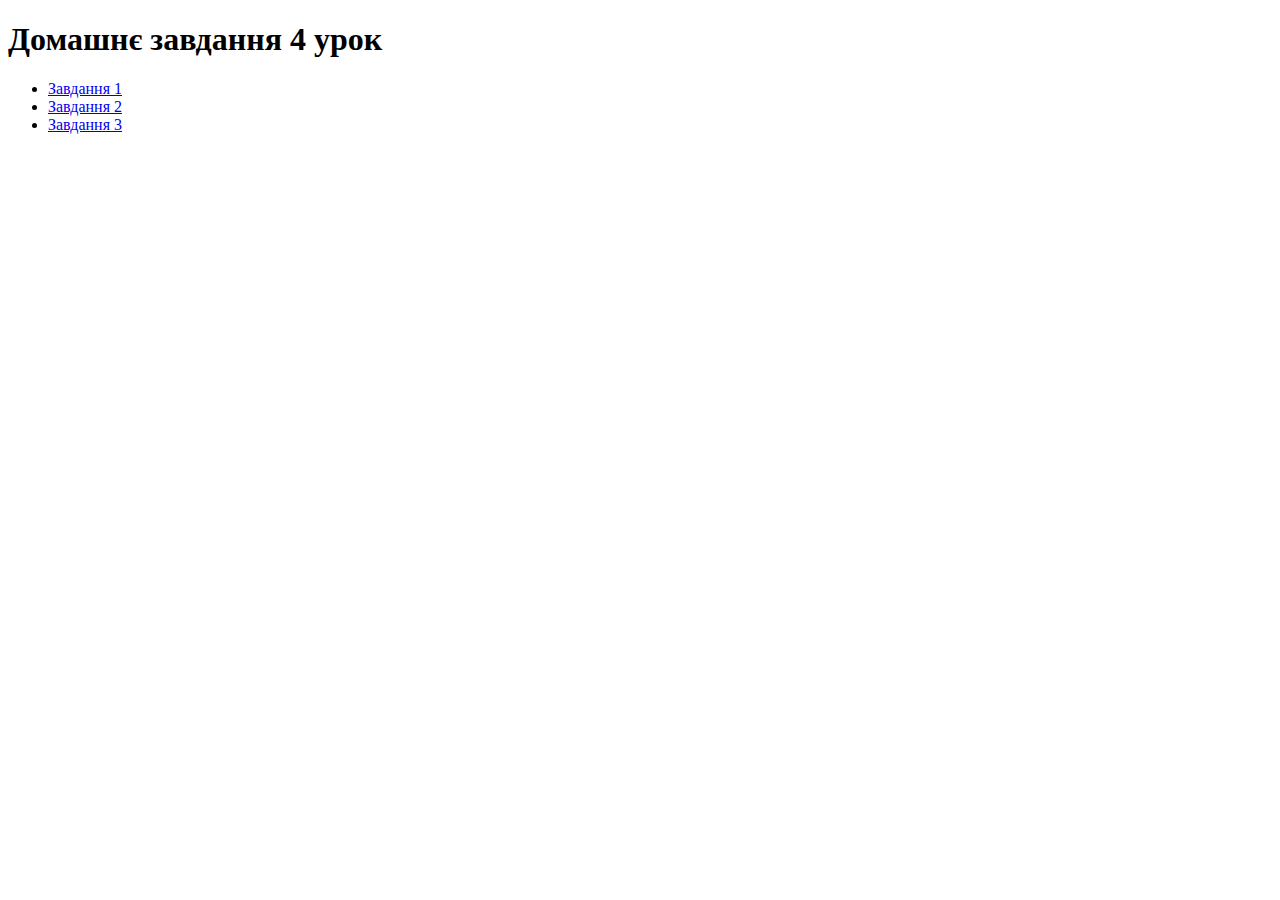
<file: index.html>
<!DOCTYPE html>
<html lang="en">
<head>
  <meta charset="UTF-8">
  <meta http-equiv="X-UA-Compatible" content="IE=edge">
  <meta name="viewport" content="width=device-width, initial-scale=1.0">
  <title>Домашнє завдання</title>
  <base target="_blank">
</head>
<body>
  <div>
    <h1>Домашнє завдання 4 урок</h1>
    <ul>
    <li><a href="./homework4/present2.html">Завдання 1</a></li>
    <li><a href="./homework4/presents2.html">Завдання 2</a></li>
    <li><a href="./homework4/present3.html">Завдання 3</a></li>
    </ul>
  </div>
</html>
</file>
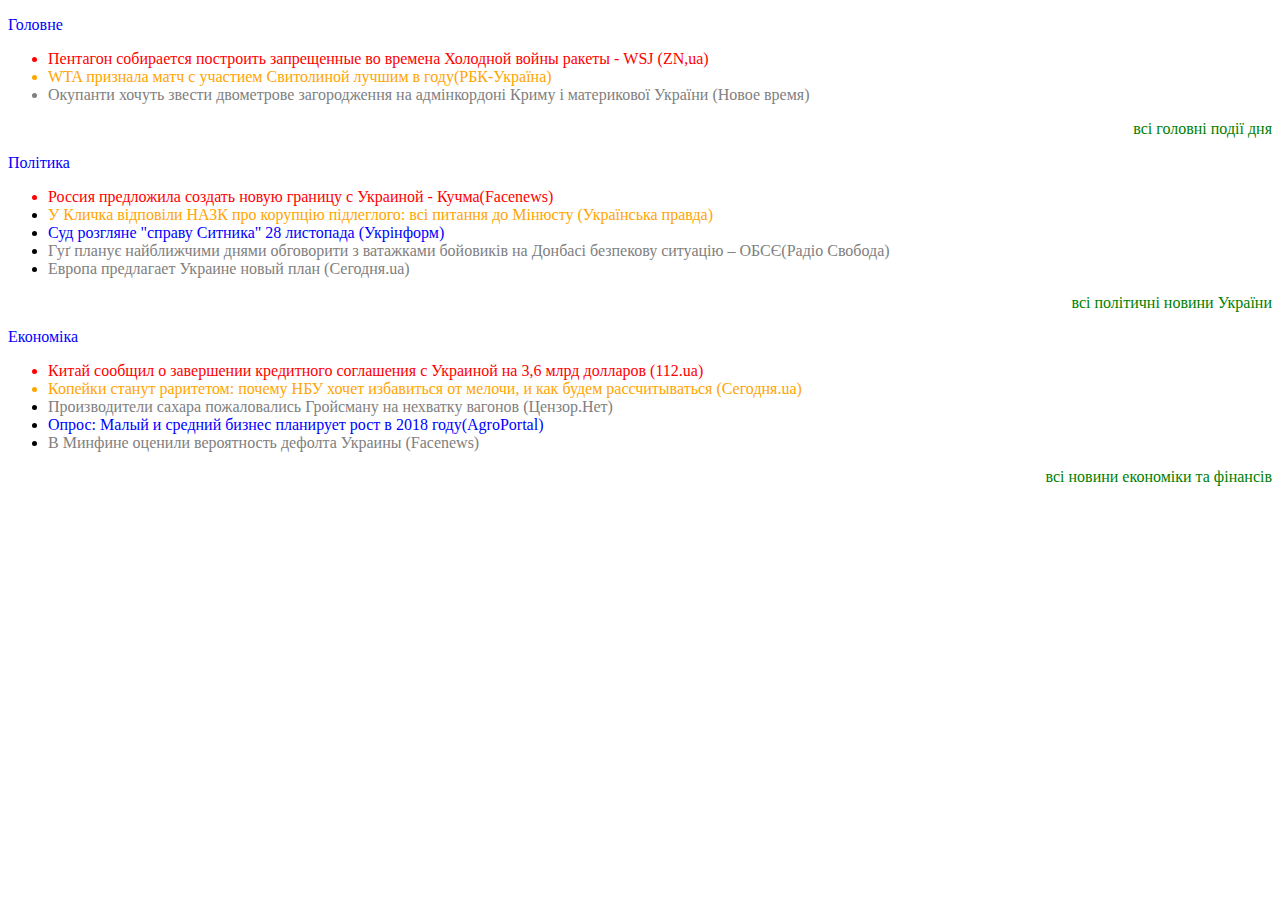
<file: homework4/present2.html>
<!DOCTYPE html>
<html lang="en">
<head>
    <meta charset="UTF-8">
    <meta http-equiv="X-UA-Compatible" content="IE=edge">
    <meta name="viewport" content="width=device-width, initial-scale=1.0">
    <title>Завдання 1</title>
    <link rel="stylesheet" href="./presents.css">
</head>
<body>
    <p style="color: blue;">Головне</p>
    <ul>
        <li class="rocket">Пентагон собирается построить запрещенные во времена Холодной войны ракеты - WSJ (ZN,ua)</li>
        <li class="wta">WTA признала матч с участием Свитолиной лучшим в году(РБК-Україна)</li>
        <li class="want">Окупанти хочуть звести двометрове загородження на адмінкордоні Криму і материкової України (Новое время)</li>
    </ul>
    <p class="day">всі головні події дня</p>
   <p class="polit">Політика</p>
    <ul>
        <li class="rocket bomb">Россия предложила создать новую границу с Украиной - Кучма(Facenews)</li>
        <li><span class="true">У Кличка відповіли НАЗК про корупцію підлеглого: всі питання до Мінюсту (Українська правда)</span></li>
        <li><span class="sud">Суд розгляне "справу Ситника" 28 листопада (Укрінформ)</span></li>
        <li><span class="gug">Гуґ планує найближчими днями обговорити з ватажками бойовиків на Донбасі безпекову ситуацію – ОБСЄ(Радіо Свобода)</span></li>
        <li><span class="gug europe">Европа предлагает Украине новый план (Сегодня.ua)</span></li>
    </ul>
    <p class="day news">всі політичні новини України</p>
    <p class="polit econom">Економіка</p>
<ul>
    <li class="rocket klod">Китай сообщил о завершении кредитного соглашения с Украиной на 3,6 млрд долларов (112.ua)</li>
    <li class="wta bod">Копейки станут раритетом: почему НБУ хочет избавиться от мелочи, и как будем рассчитываться (Сегодня.ua)</li>
    <li><span class="gug url">Производители сахара пожаловались Гройсману на нехватку вагонов (Цензор.Нет)</span></li>
    <li><span class="polit ney">Опрос: Малый и средний бизнес планирует рост в 2018 году(AgroPortal)</span></li>
    <li><span class="gug volt">В Минфине оценили вероятность дефолта Украины (Facenews)</span></li>
</ul>
<p class="day politics">всі новини економіки та фінансів</p>
</body>
</html>
</file>
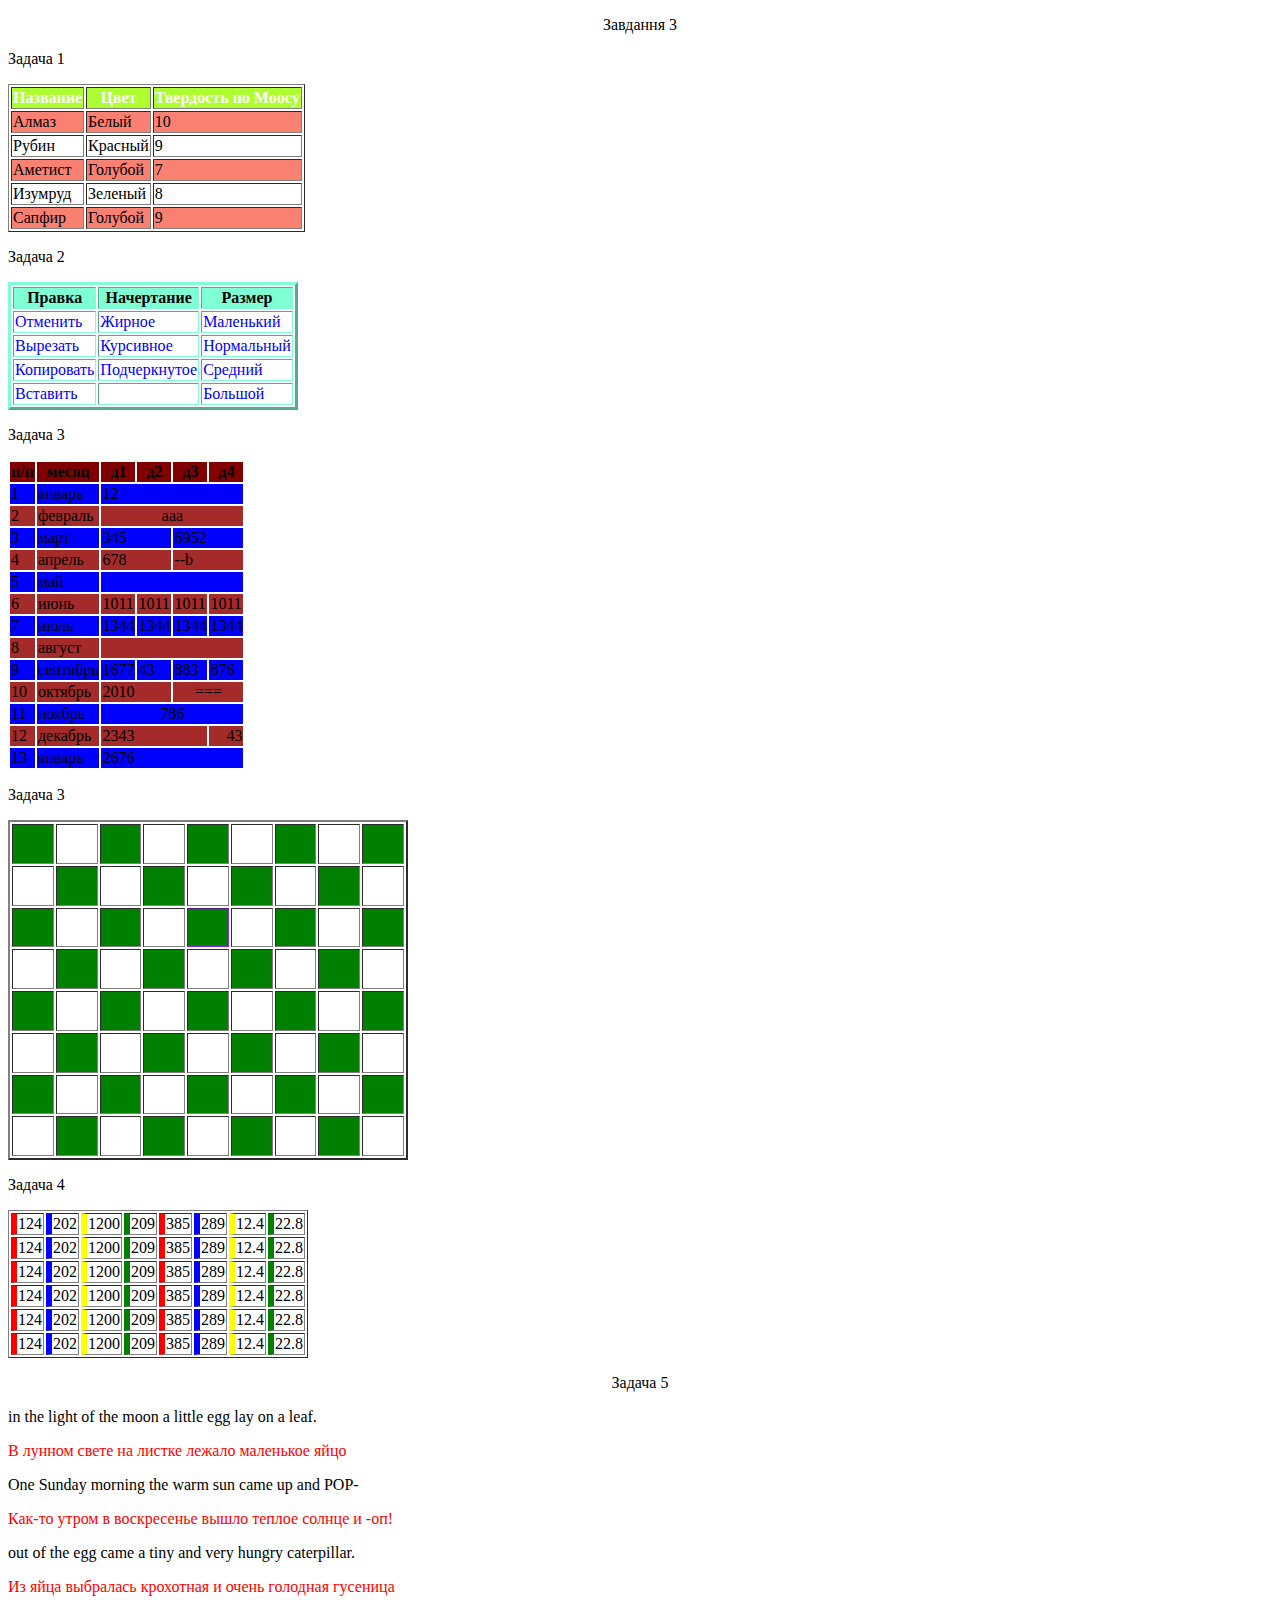
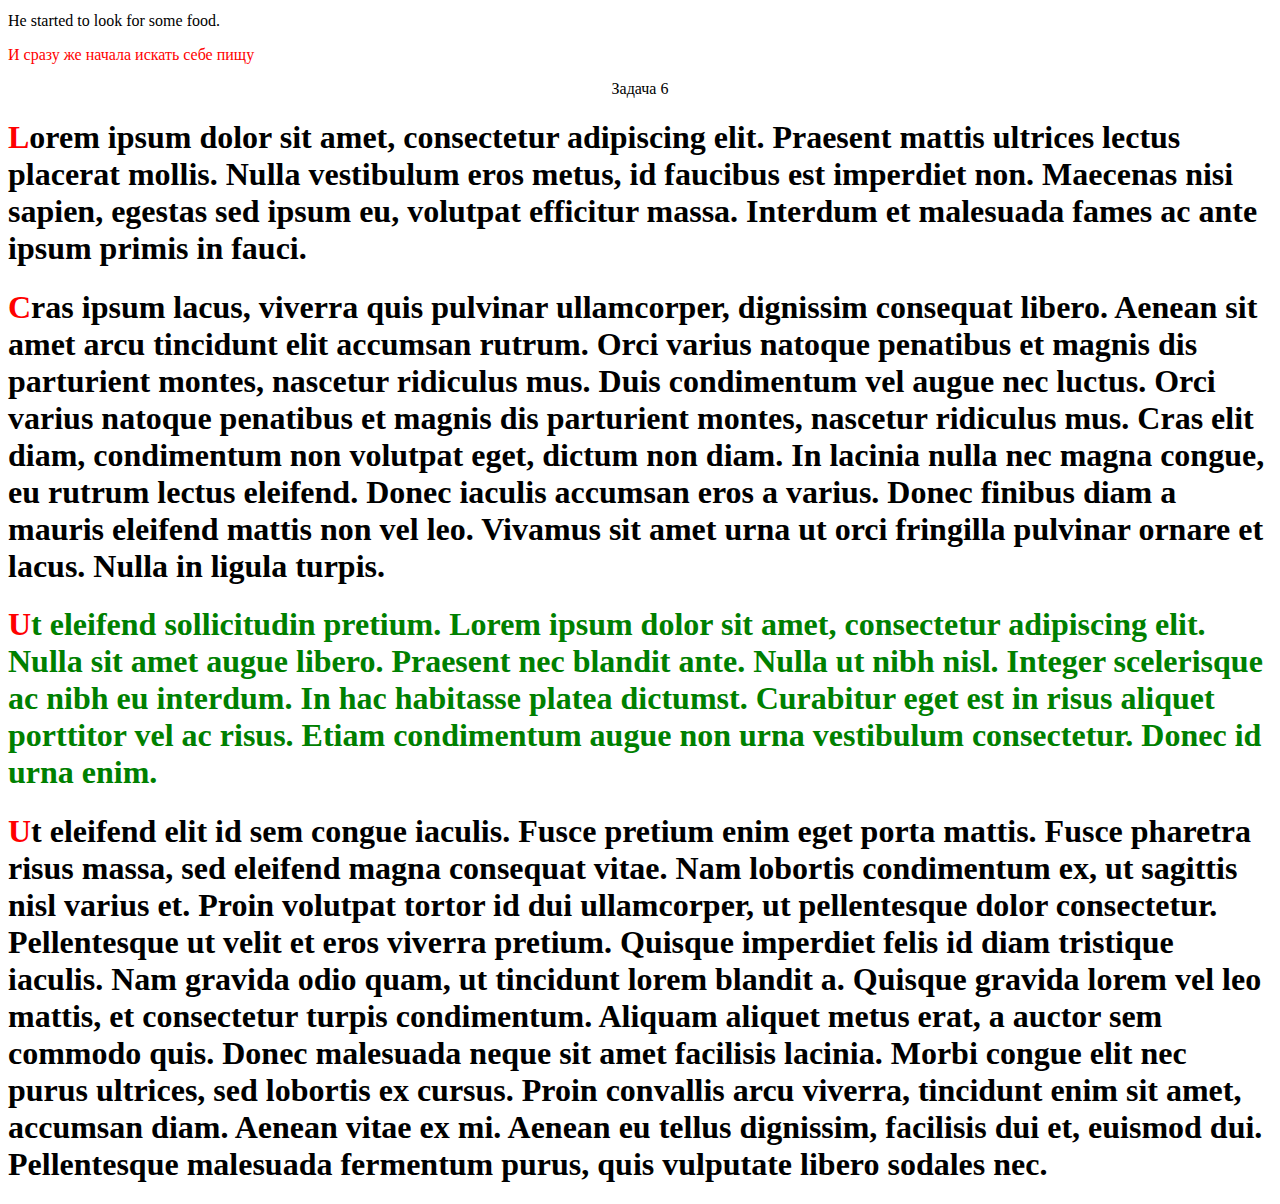
<file: homework4/present3.html>
<!DOCTYPE html>
<html lang="en">
<head>
    <meta charset="UTF-8">
    <meta http-equiv="X-UA-Compatible" content="IE=edge">
    <meta name="viewport" content="width=device-width, initial-scale=1.0">
    <title>Завдання 3</title>
    <link rel="stylesheet" href="./present3.css">
</head>
<body>
    <p align="center">Завдання 3</p>
    <p>Задача 1</p>
    <table class="med" border="1px">
        <tr>
<th>Название</th>
<th>Цвет</th>
<th>Твердость по Моосу</th>
        </tr>
        <tr class="munchers">
<td>Алмаз</td>
<td>Белый</td>
<td>10</td>
        </tr>
        <tr>
            <td>Рубин</td>
            <td>Красный</td>
            <td>9</td>
        </tr>
        <tr class="munchers po">
<td>Аметист</td>
<td>Голубой</td>
<td>7</td>
        </tr>
        <tr>
            <td>Изумруд</td>
            <td>Зеленый</td>
            <td>8</td>
        </tr>
        <tr class="munchers va">
<td>Сапфир</td>
<td>Голубой</td>
<td>9</td>
        </tr>
    </table>
    <p>Задача 2</p>
    <table border="3px" class="teatre">
        <tr>
<th>Правка</th>
<th>Начертание</th>
<th>Размер</th>
        </tr>
        <tr>
            <td>Отменить</td>
            <td>Жирное</td>
            <td>Маленький</td>
        </tr>
        <tr>
            <td>Вырезать</td>
            <td>Курсивное</td>
            <td>Нормальный</td>
        </tr>
        <tr>
            <td>Копировать</td>
            <td>Подчеркнутое</td>
            <td>Средний</td>
        </tr>
        <tr>
            <td>Вставить</td>
            <td></td>
            <td>Большой</td>
        </tr>
    </table>
    <p>Задача 3</p>
    <table class="vill">
<tr>
    <th>п/п</th>
    <th>месяц</th>
    <th>д1</th>
    <th>д2</th>
    <th>д3</th>
    <th>д4</th>
</tr>
<tr class="main">
<td>1</td>
<td>январь</td>
<td colspan="4">12</td>
</tr>
<tr class="foot">
<td>2</td>
<td>февраль</td>
<td colspan="4" style="text-align:center;">aaa</td>
</tr>
<tr class="main cel">
<td>3</td>
<td>март</td>
<td colspan="2">345</td>
<td colspan="2">6952</td>
</tr>
<tr class="foot mag">
<td>4</td>
<td>апрель</td>
<td colspan="2">678</td>
<td colspan="2">--b</td>
</tr>
<tr class="main log">
<td>5</td>
<td>май</td>
<td colspan="4"></td>
</tr>
<tr class="foot kog">
<td>6</td>
<td>июнь</td>
<td>1011</td>
<td>1011</td>
<td>1011</td>
<td>1011</td>
</tr>
<tr class="main tog">
<td>7</td>
<td>июль</td>
<td>1344</td>
<td>1344</td>
<td>1344</td>
<td>1344</td>
</tr>
<tr class="foot bog">
<td>8</td>
<td>август</td>
<td colspan="4"></td>
</tr>
<tr class="main cog">
<td>9</td>
<td>сентябрь</td>
<td>1677</td>
<td>43</td>
<td>883</td>
<td>876</td>
</tr>
<tr class="foot led">
<td>10</td>
<td>октябрь</td>
<td colspan="2">2010</td>
<td colspan="2" style="text-align:center;">===</td>
</tr>
<tr class="main od">
<td>11</td>
<td>ноябрь</td>
<td colspan="4" style="text-align:center;">786</td>
</tr>
<tr class="foot ko">
<td>12</td>
<td>декабрь</td>
<td colspan="3">2343</td>
<td style="text-align:right;">43</td>
</tr>
<tr class="main ja">
    <td>13</td>
    <td>январь</td>
    <td colspan="4">2676</td>
</tr>
    </table>
    <p>Задача 3</p>
    <table class="german" border="2px">
<tr>
    <td class="mod"></td>
    <td></td>
    <td class="mod lo"></td>
    <td></td>
    <td class="mod mo"></td>
    <td></td>
    <td class="mod po"></td>
    <td></td>
    <td class="mod vo"></td>
</tr>
<tr>
    <td></td>
    <td class="mod io"></td>
    <td></td>
    <td class="mod ro"></td>
    <td></td>
    <td class="mod to"></td>
    <td></td>
    <td class="mod zv"></td>
    <td></td>
</tr>
<tr>
    <td class="mod kp"></td>
    <td></td>
    <td class="mod kj"></td>
    <td></td>
    <td class="zed"></td>
    <td></td>
    <td class="mod gh"></td>
    <td></td>
    <td class="mod pl"></td>
</tr>
<tr>
    <td></td>
    <td class="mod vb"></td>
    <td></td>
    <td class="mod zx"></td>
    <td></td>
    <td class="mod xc"></td>
    <td></td>
    <td class="mod lm"></td>
    <td></td>
</tr>
<tr>
    <td class="mod kz"></td>
    <td></td>
    <td class="mod paq"></td>
    <td></td>
    <td class="mod lkj"></td>
    <td></td>
    <td class="mod qwe"></td>
    <td></td>
    <td class="mod rfg"></td>
</tr>
<tr>
    <td></td>
    <td class="mod cv"></td>
    <td></td>
    <td class="mod zxc"></td>
    <td></td>
    <td class="mod lpm"></td>
    <td></td>
    <td class="mod zas"></td>
    <td></td>
</tr>
<tr>
    <td class="mod iv"></td>
    <td></td>
    <td class="mod plz"></td>
    <td></td>
    <td class="mod fcv"></td>
    <td></td>
    <td class="mod aq"></td>
    <td></td>
    <td class="mod zqw"></td>
</tr>
<tr>
    <td></td>
    <td class="mod plv"></td>
    <td></td>
    <td class="mod aqw"></td>
    <td></td>
    <td class="mod zxsw"></td>
    <td></td>
    <td class="mod poqw"></td>
    <td></td>
</tr>
    </table>
    <p>Задача 4</p>
    <table border="1px">
        <tr>
<td class="er">124</td>
<td class="ed">202</td>
<td class="et">1200</td>
<td class="ec">209</td>
<td class="ev">385</td>
<td class="em">289</td>
<td class="ez">12.4</td>
<td class="ep">22.8</td>
        </tr>
        <tr>
           <td class="er">124</td>
           <td class="ed">202</td>
           <td class="et">1200</td>
           <td class="ec">209</td>
           <td class="ev">385</td>
           <td class="em">289</td>
           <td class="ez">12.4</td>
           <td class="ep">22.8</td> 
        </tr>
        <tr>
            <td class="er">124</td>
            <td class="ed">202</td>
            <td class="et">1200</td>
            <td class="ec">209</td>
            <td class="ev">385</td>
            <td class="em">289</td>
            <td class="ez">12.4</td>
            <td class="ep">22.8</td>
        </tr>
        <tr>
            <td class="er">124</td>
            <td class="ed">202</td>
            <td class="et">1200</td>
            <td class="ec">209</td>
            <td class="ev">385</td>
            <td class="em">289</td>
            <td class="ez">12.4</td>
            <td class="ep">22.8</td>
        </tr>
        <tr>
            <td class="er">124</td>
            <td class="ed">202</td>
            <td class="et">1200</td>
            <td class="ec">209</td>
            <td class="ev">385</td>
            <td class="em">289</td>
            <td class="ez">12.4</td>
            <td class="ep">22.8</td>
        </tr>
        <tr>
            <td class="er">124</td>
            <td class="ed">202</td>
            <td class="et">1200</td>
            <td class="ec">209</td>
            <td class="ev">385</td>
            <td class="em">289</td>
            <td class="ez">12.4</td>
            <td class="ep">22.8</td>
        </tr>
    </table>
    <p align="center">Задача 5</p>
    <div>
    <p>in the light of the moon a little egg lay on a leaf.</p>
    <p class="red">В лунном свете на листке лежало маленькое яйцо</p>
<p>One Sunday morning the warm sun came up and POP-</p>
<p class="red">Как-то утром в воскресенье вышло теплое солнце и -оп!</p>
<p>out of the egg came a tiny and very hungry caterpillar.</p>
<p class="red">Из яйца выбралась крохотная и очень голодная гусеница</p>
<p>He started to look for some food.</p>
<p class="red">И сразу же начала искать себе пищу</p>
</div>
<p align="center">Задача 6</p>
<div class="zond">
    <h1><span>L</span>orem ipsum dolor sit amet, consectetur adipiscing elit. Praesent mattis ultrices lectus placerat mollis. Nulla vestibulum eros metus, id faucibus est imperdiet non. Maecenas nisi sapien, egestas sed ipsum eu, volutpat efficitur massa. Interdum et malesuada fames ac ante ipsum primis in fauci.</h1>
    <h1><span>C</span>ras ipsum lacus, viverra quis pulvinar ullamcorper, dignissim consequat libero. Aenean sit amet arcu tincidunt elit accumsan rutrum. Orci varius natoque penatibus et magnis dis parturient montes, nascetur ridiculus mus. Duis condimentum vel augue nec luctus. Orci varius natoque penatibus et magnis dis parturient montes, nascetur ridiculus mus. Cras elit diam, condimentum non volutpat eget, dictum non diam. In lacinia nulla nec magna congue, eu rutrum lectus eleifend. Donec iaculis accumsan eros a varius. Donec finibus diam a mauris eleifend mattis non vel leo. Vivamus sit amet urna ut orci fringilla pulvinar ornare et lacus. Nulla in ligula turpis.</h1>
    <h1 class="bond"><span>U</span>t eleifend sollicitudin pretium. Lorem ipsum dolor sit amet, consectetur adipiscing elit. Nulla sit amet augue libero. Praesent nec blandit ante. Nulla ut nibh nisl. Integer scelerisque ac nibh eu interdum. In hac habitasse platea dictumst. Curabitur eget est in risus aliquet porttitor vel ac risus. Etiam condimentum augue non urna vestibulum consectetur. Donec id urna enim.</h1>
    <h1><span>U</span>t eleifend elit id sem congue iaculis. Fusce pretium enim eget porta mattis. Fusce pharetra risus massa, sed eleifend magna consequat vitae. Nam lobortis condimentum ex, ut sagittis nisl varius et. Proin volutpat tortor id dui ullamcorper, ut pellentesque dolor consectetur. Pellentesque ut velit et eros viverra pretium. Quisque imperdiet felis id diam tristique iaculis. Nam gravida odio quam, ut tincidunt lorem blandit a. Quisque gravida lorem vel leo mattis, et consectetur turpis condimentum. Aliquam aliquet metus erat, a auctor sem commodo quis. Donec malesuada neque sit amet facilisis lacinia. Morbi congue elit nec purus ultrices, sed lobortis ex cursus. Proin convallis arcu viverra, tincidunt enim sit amet, accumsan diam. Aenean vitae ex mi. Aenean eu tellus dignissim, facilisis dui et, euismod dui. Pellentesque malesuada fermentum purus, quis vulputate libero sodales nec.</h1>
</div>
</body>
</html>
</file>
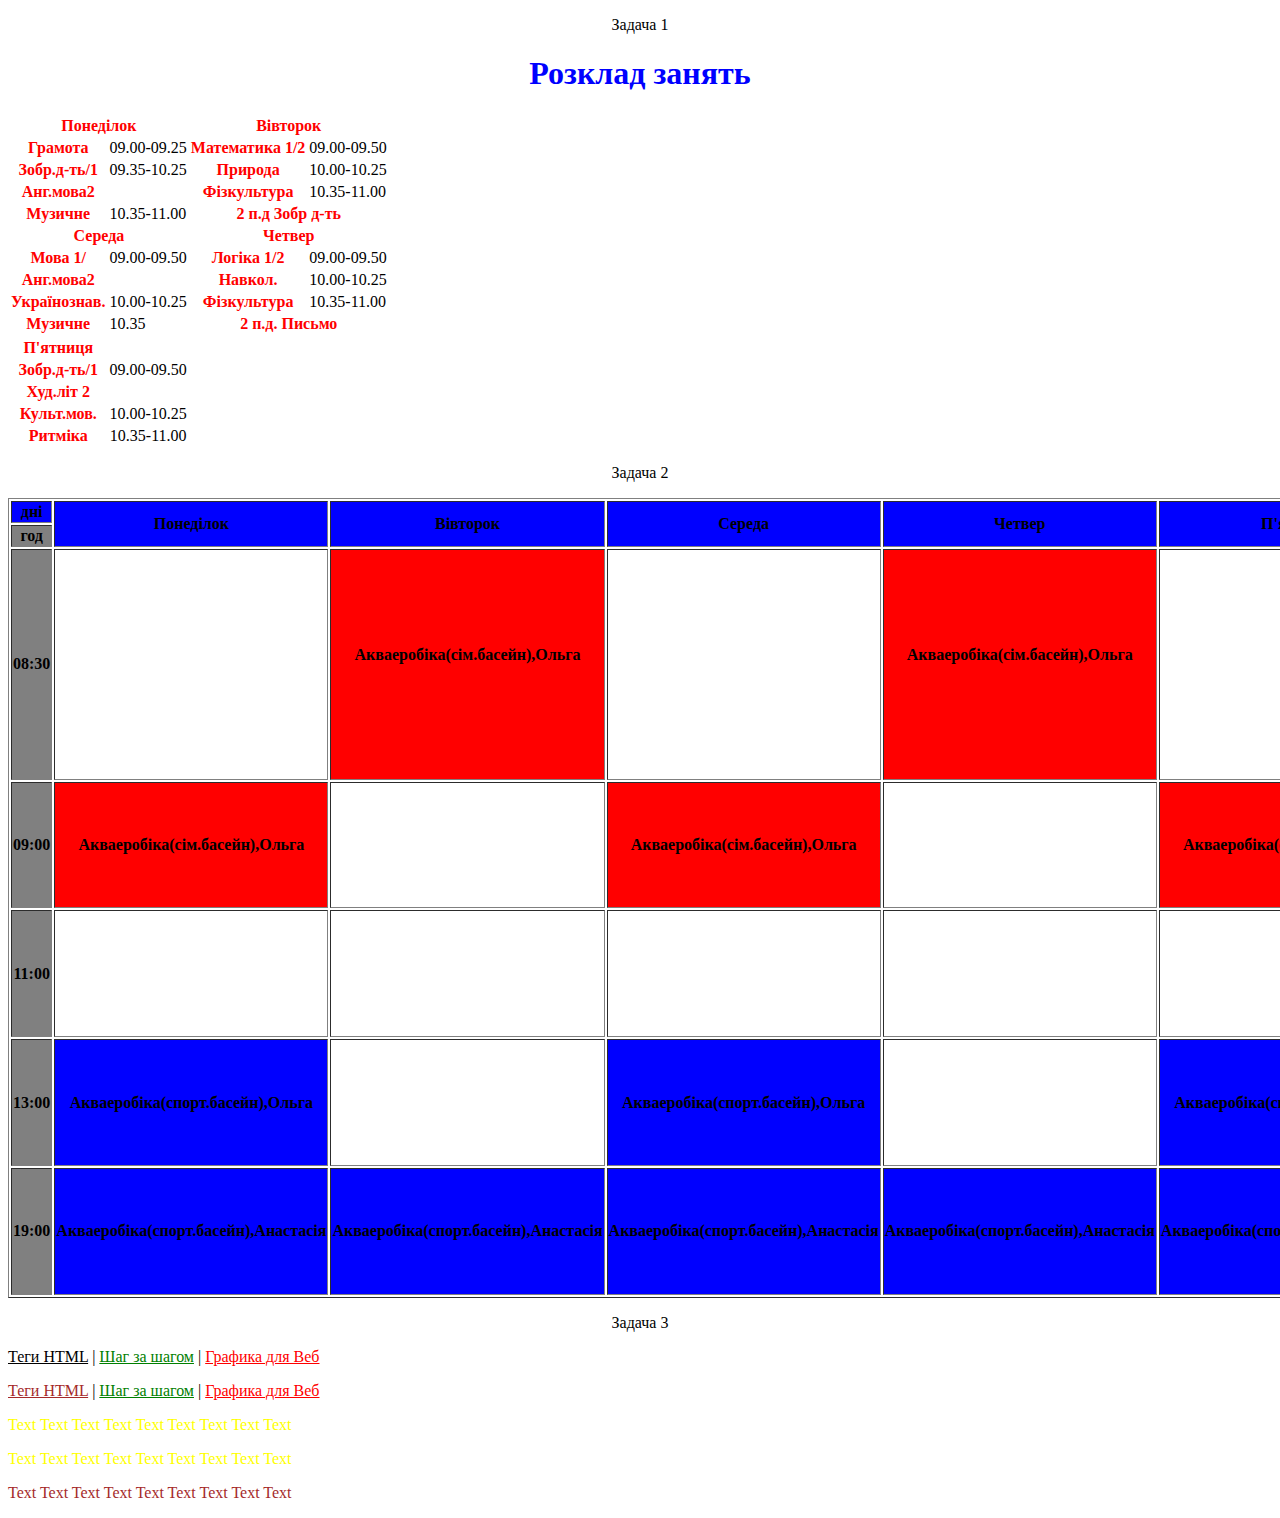
<file: homework4/presents2.html>
<!DOCTYPE html>
<html lang="en">
<head>
    <meta charset="UTF-8">
    <meta http-equiv="X-UA-Compatible" content="IE=edge">
    <meta name="viewport" content="width=device-width, initial-scale=1.0">
    <title>Завдання 2</title>
    <link rel="stylesheet" href="./present2.css">
</head>
<body>
    <p align="center">Задача 1</p>
    <h1 style="color:blue;" align="center">Розклад занять</h1>
    <table class="terms">
        <thead>
        <tr>
            <th colspan="2">Понеділок</th>
            <th colspan="2">Вівторок</th>
        </tr>
        <tr>
<th>Грамота</th>
<td>09.00-09.25</td>
<th>Математика 1/2</th>
<td>09.00-09.50</td>
        </tr>
        <tr>
            <th>Зобр.д-ть/1</th>
            <td>09.35-10.25</td>
            <th>Природа</th>
            <td>10.00-10.25</td>
        </tr>
        <tr>
            <th>Анг.мова2</th>
            <td></td>
            <th>Фізкультура</th>
            <td>10.35-11.00</td>
        </tr>
        <tr>
<th>Музичне</th>
<td>10.35-11.00</td>
<th colspan="2">2 п.д Зобр д-ть</th>
        </tr>
        </thead>
        <tbody>
<tr>
    <th colspan="2">Середа</th>
    <th colspan="2">Четвер</th>
</tr>
<tr>
    <th>Мова 1/</th>
    <td>09.00-09.50</td>
    <th>Логіка 1/2</th>
    <td>09.00-09.50</td>
</tr>
<tr>
    <th>Анг.мова2</th>
    <td></td>
    <th>Навкол.</th>
    <td>10.00-10.25</td>
</tr>
<tr>
    <th>Українознав.</th>
    <td>10.00-10.25</td>
    <th>Фізкультура</th>
    <td>10.35-11.00</td>
</tr>
<tr>
    <th>Музичне</th>
    <td>10.35</td>
    <th colspan="2">2 п.д. Письмо</th>
</tr>
<tr>
    </tbody>
    <tfoot>
    <th>П'ятниця</th>
</tr>
<tr>
    <th>Зобр.д-ть/1</th>
    <td>09.00-09.50</td>
</tr>
<tr>
    <th>Худ.літ 2</th>
    <td></td>
</tr>
<tr>
    <th>Культ.мов.</th>
    <td>10.00-10.25</td>
</tr>
<tr>
    <th>Ритміка</th>
    <td>10.35-11.00</td>
</tr>
</tfoot>
    </table>
    <p align="center">Задача 2</p>
    <table class="villeman" border="1px">
        <thead>
        <tr>
            <th class="serp">дні</th>
            <th rowspan="2" class="serp ted">Понеділок</th>
            <th rowspan="2" class="serp hed">Вівторок</th>
            <th rowspan="2" class="serp ned">Середа</th>
            <th rowspan="2" class="serp bed">Четвер</th>
            <th rowspan="2" class="serp med">П'ятниця</th>
            <th rowspan="2" class="serp ped">Субота</th>
        </tr>
        <tr>
<th class="bots">год</th>
        </tr>
        </thead>
        <tbody class="dead">
        <tr>
            <th class="bots was">08:30</th>
            <th class="wollen"></th>
            <th class="game trade">Акваеробіка(сім.басейн),Ольга <span>сезонна група</span></th>
            <th class="wollen ise"></th>
            <th class="game">Акваеробіка(сім.басейн),Ольга <span>сезонна група</span></th>
            <th class="wollen dali"></th>
            <th class="wollen geo"></th>
        </tr>
        <tr>
            <th class="bots fallout">09:00</th>
            <th class="game teen">Акваеробіка(сім.басейн),Ольга</th>
            <th class="wollen blues"></th>
            <th class="game orlean">Акваеробіка(сім.басейн),Ольга</th>
            <th class="wollen confes"></th>
            <th class="game catol">Акваеробіка(сім.басейн),Ольга</th>
            <th class="wollen prav"></th>
        </tr>
        <tr>
            <th class="bots ved">11:00</th>
            <th class="wollen cint"></th>
            <th class="wollen isl"></th>
            <th class="wollen iud"></th>
            <th class="wollen jew"></th>
            <th class="wollen egypt"></th>
            <th class="agnos">Акваеробіка(спорт.басейн),Ольга</th>
        </tr>
        <tr>
           <th class="bots sikh">13:00</th>
           <th class="agnos dao">Акваеробіка(спорт.басейн),Ольга</th>
           <th class="wollen people"></th>
           <th class="agnos regional">Акваеробіка(спорт.басейн),Ольга</th>
           <th class="wollen relig"></th>
           <th class="agnos god">Акваеробіка(спорт.басейн),Ольга</th>
           <th class="wollen confuz"></th> 
        </tr>
        <tr>
            <th class="bots sham">19:00</th>
            <th class="agnos pastaf">Акваеробіка(спорт.басейн),Анастасія</th>
            <th class="agnos monst">Акваеробіка(спорт.басейн),Анастасія</th>
            <th class="agnos nevz">Акваеробіка(спорт.басейн),Анастасія</th>
            <th class="agnos idol">Акваеробіка(спорт.басейн),Анастасія</th>
            <th class="agnos totem">Акваеробіка(спорт.басейн),Анастасія</th>
            <th class="wollen mars"></th>
        </tr>
        </tbody>
    </table>
    <p align="center">Задача 3</p>
    <p><a style="color:black;" href="#">Теги HTML</a> | 
  <a style="color:green;" href="http://ukr.net">Шаг за шагом</a> | 
  <a style="color:red;" href="http://css.in.a">Графика для Веб</a>
  </p>
  <p><a style="color:brown;" href="#" class=”ok”>Теги HTML</a> | 
  <a style="color:green;" href="http://Cpp.net">Шаг за шагом</a> | 
  <a style="color:red;" href="http://css.in.org">Графика для Веб</a>
  </p>
<p style="color:yellow;" id=”red”>
   Text Text Text  Text Text Text Text Text Text 
</p>
<p style="color:yellow;" id=”blue”>
   Text Text Text  Text Text Text Text Text Text 
</p>
<p style="color:brown;" class=”last”>
   Text Text Text  Text Text Text Text Text Text 
</p>
</body>
</html>
</file>
<file: homework4/presents.css>
.rocket{
    color: red;
}
.wta{
    color: orange;
}
.want{
    color: gray;
}
.day{
    color:green;
    text-align: right;
}
.russia{
    color: red;
}
.true{
    color:orange;
}
.sud{
    color:blue;
}
.gug{
    color:gray;
}
.polit{
    color: blue;
}
</file>
<file: homework4/present3.css>
table.med th{
    color: white;
    background-color: greenyellow;
}
tr.munchers td{
    background-color: salmon;
}
table.teatre th{
    background-color: aquamarine;
}
table.teatre td{
    color: blue;
}
table.teatre{
    border-color: aquamarine;
}
table.vill th{
    background-color: maroon;
}
tr.main td{
    background-color:blue;
}
tr.foot td{
    background-color: brown;
}
.mod{
    background-color:green;
}
table.german{
    width: 400px;
    height: 340px;
}
.zed{
    background-color: green;
    border-color: blueviolet;
}
.er{
    border-left: 6px solid red;
}
.ed{
    border-left: 6px solid blue;
}
.et{
    border-left: 6px solid yellow;
}
.ec{
    border-left: 6px solid green;
}
.ev{
    border-left: 6px solid red;
}
.em{
    border-left: 6px solid blue;
}
.ez{
    border-left: 6px solid yellow;
}
.ep{
    border-left: 6px solid green;
}
.red{
    color: red;
}
div.zond span{
    color: red;
}
.bond{
    color: green;
}
</file>
<file: homework4/present2.css>
table.terms th{
  color: red;;
}
table.terms tfoot{
    text-align-last: center;
}
table.villeman span{
color: red;
}
.serp{
  background-color: blue;
}
.bots{
  background-color: grey;
}
tbody.dead th.wollen{
  background-color: white;
  empty-cells: show;
}
.game{
  background-color:red;
}
.agnos{
  background-color: blue;
}
table.villeman{
  width: 70%;
  height: 800px;
}
</file>
